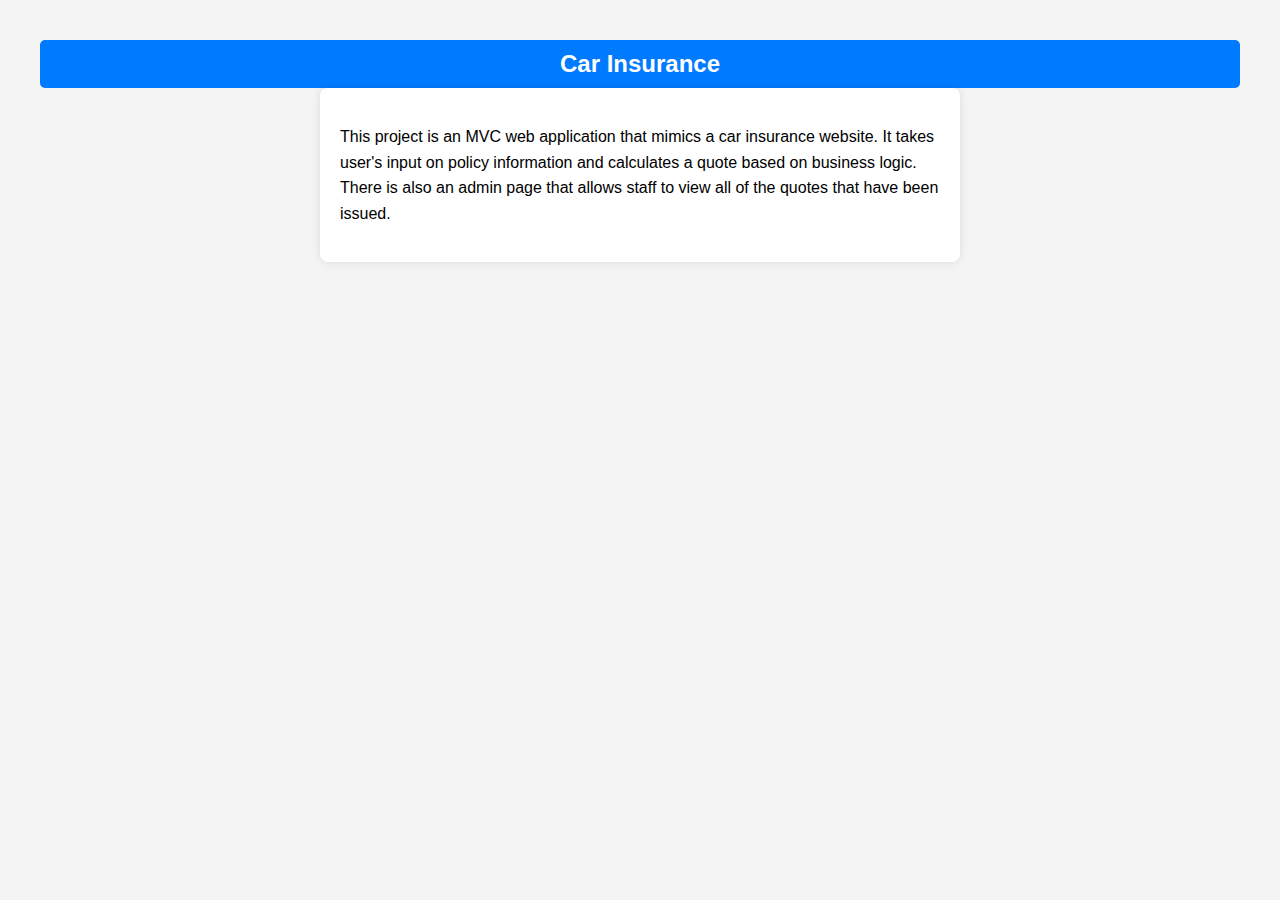
<file: CarInsurance.html>
<!DOCTYPE html>
<html lang="en">
<head>
    <meta charset="UTF-8">
    <meta name="viewport" content="width=device-width, initial-scale=1.0">
    <title>Car Insurance</title>
    <style>
        body {
            font-family: Arial, sans-serif;
            margin: 20px;
            padding: 20px;
            background-color: #f4f4f4;
        }
        header {
            background-color: #007bff;
            color: white;
            padding: 10px;
            text-align: center;
            font-size: 24px;
            font-weight: bold;
            border-radius: 5px;
        }
        .container {
            background: white;
            padding: 20px;
            border-radius: 8px;
            box-shadow: 0px 0px 10px rgba(0, 0, 0, 0.1);
            max-width: 600px;
            margin: auto;
        }
        p {
            font-size: 16px;
            line-height: 1.6;
        }
    </style>
</head>
<body>

    <header>Car Insurance</header>

    <div class="container">
        <p>
            This project is an MVC web application that mimics a car insurance website.
            It takes user's input on policy information and calculates a quote based on business logic.
            There is also an admin page that allows staff to view all of the quotes that have been issued.
        </p>
    </div>

</body>
</html>
</file>
